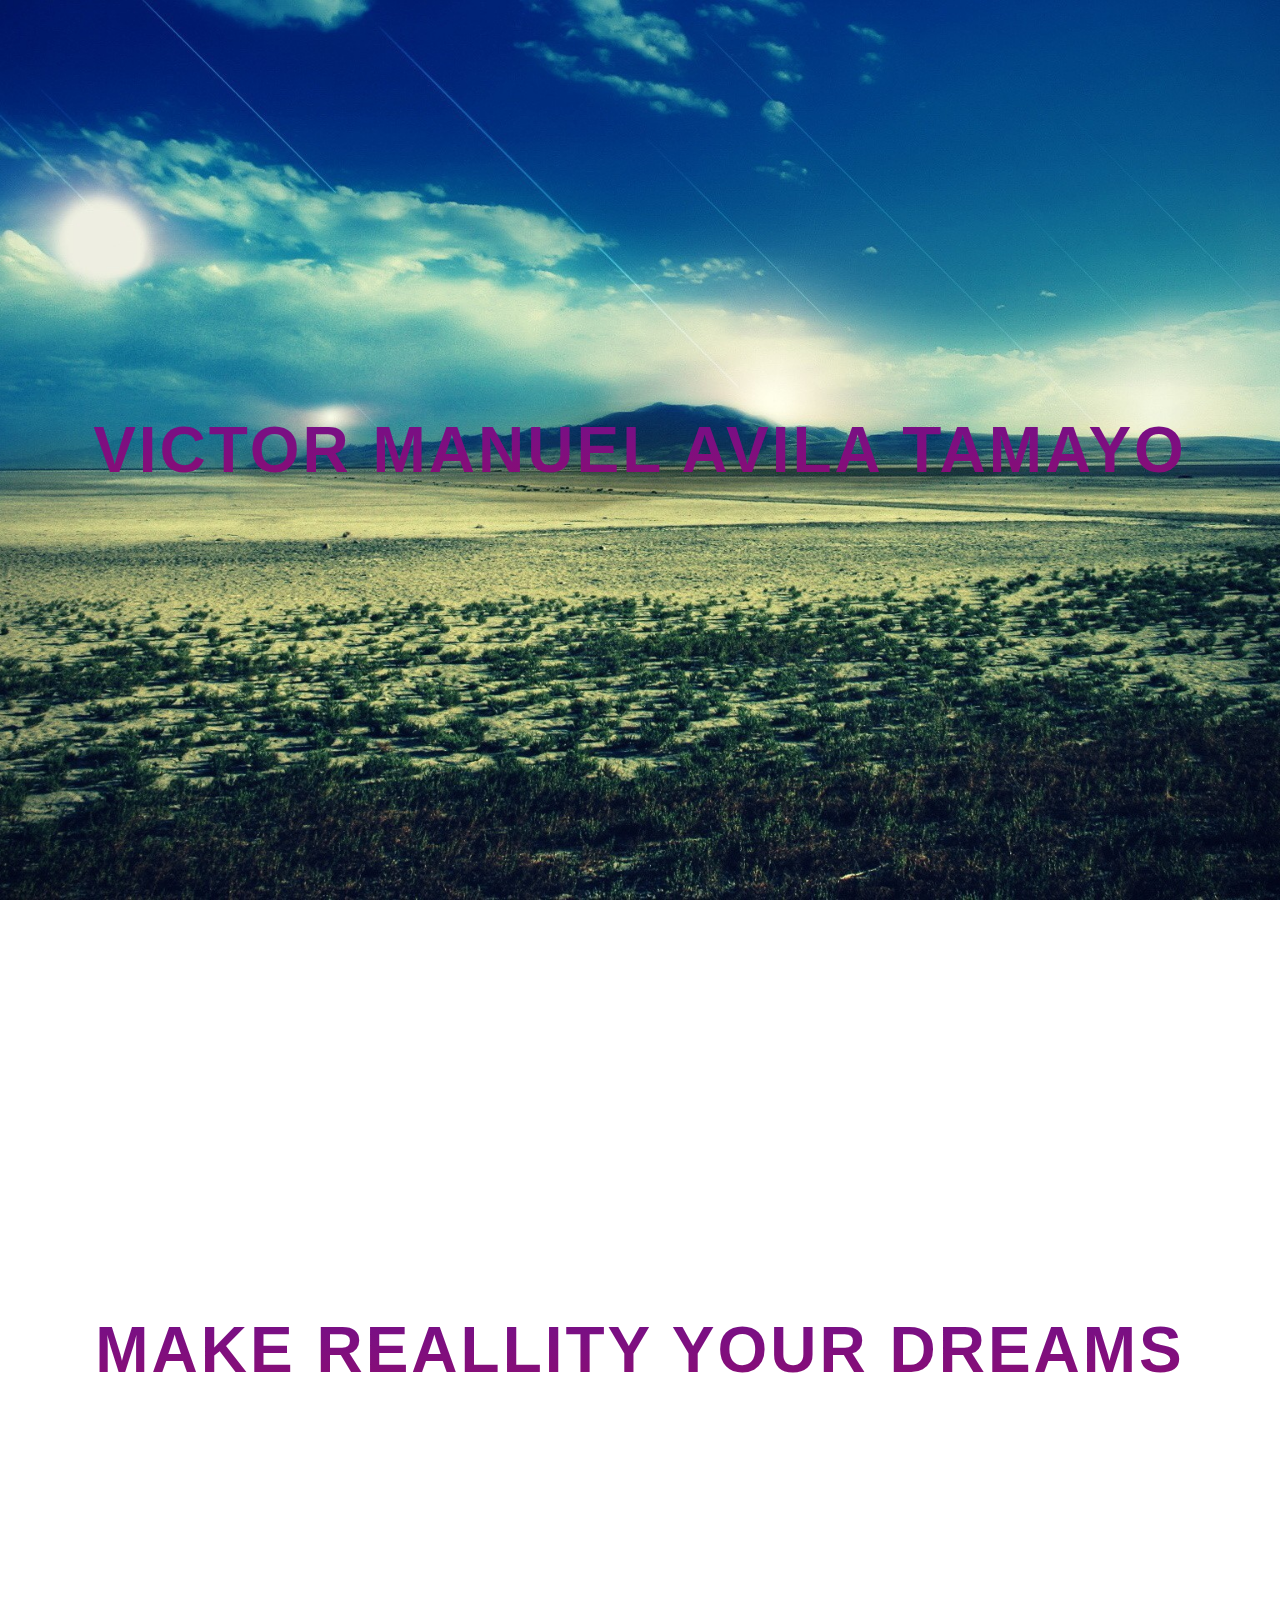
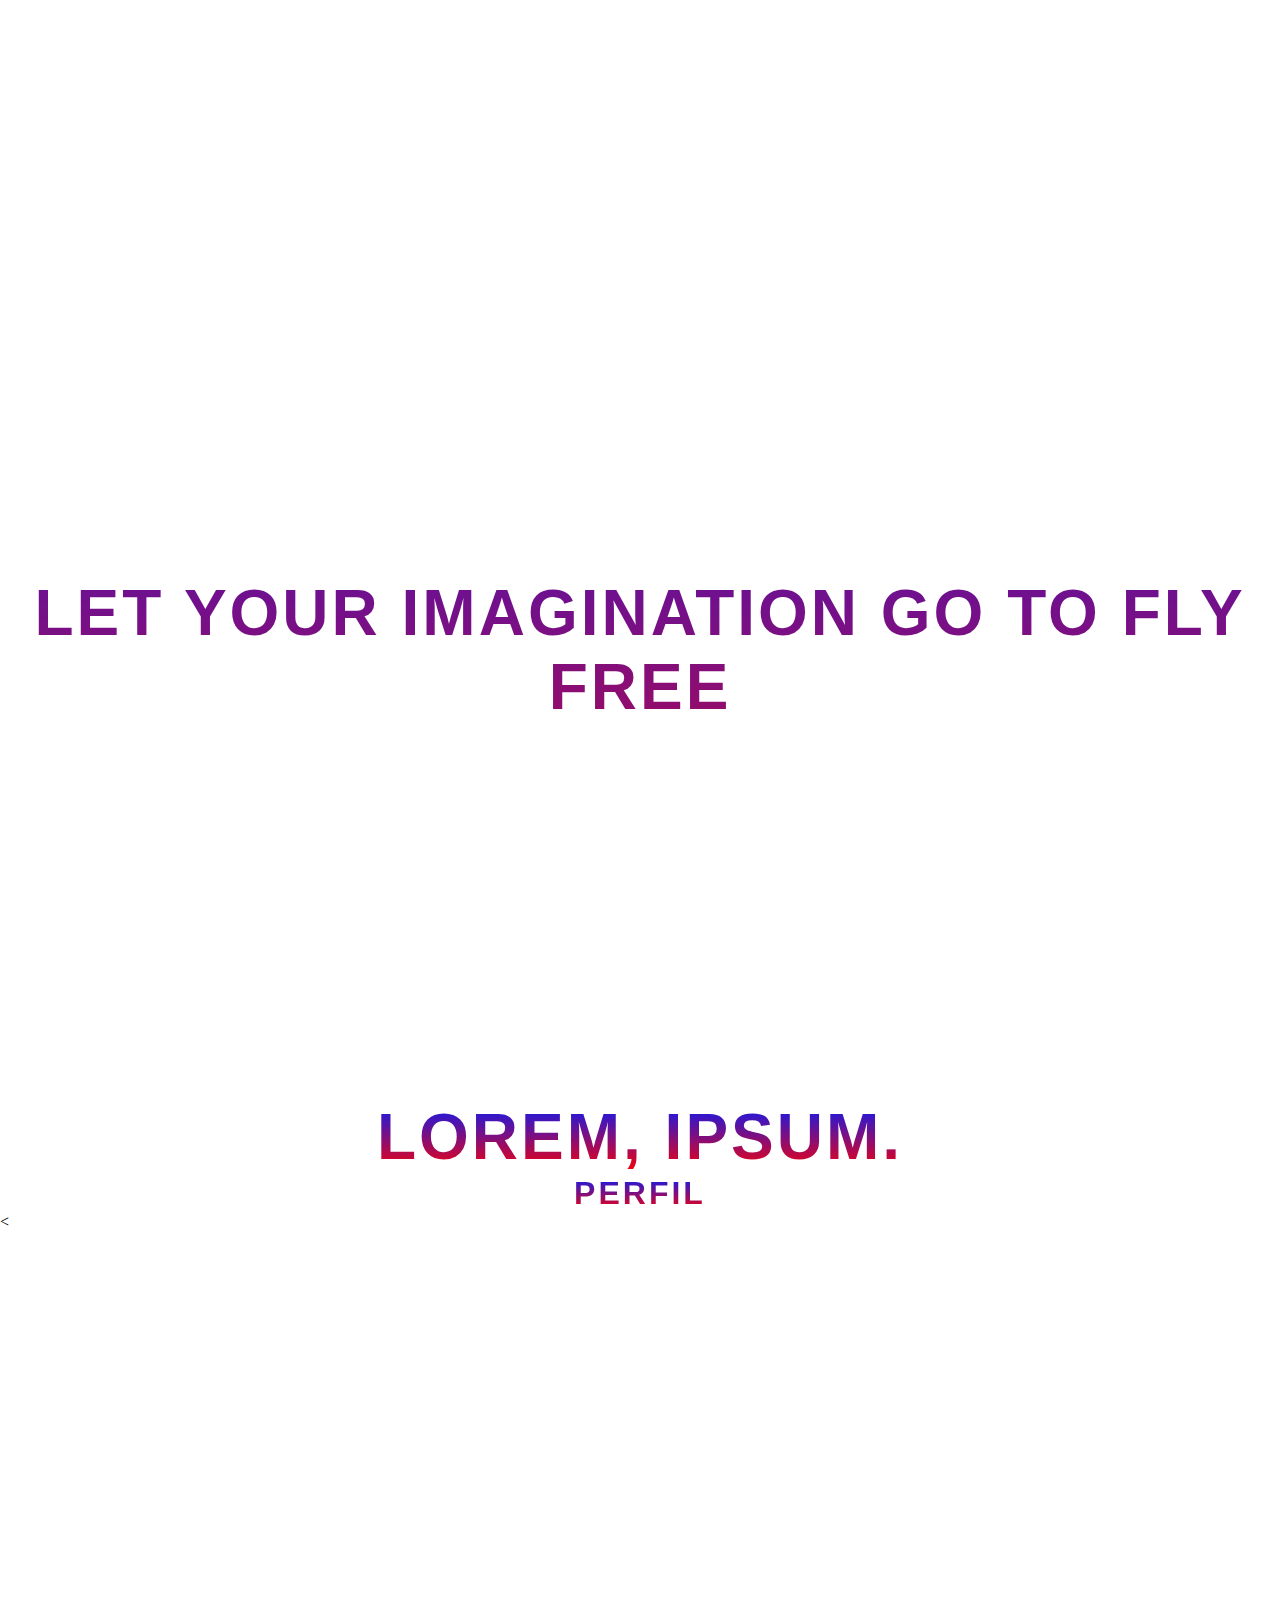
<file: profile.html>
<!DOCTYPE html>
<html lang="en">

<head>
    <meta charset="UTF-8">
    <meta http-equiv="X-UA-Compatible" content="IE=edge">
    <meta name="viewport" content="width=device-width, initial-scale=1.0">

    <title>Contacto</title>
    <link rel="stylesheet" href="css/st2.css">
</head>

<body>

    <div class="container1">
        <h1>Victor Manuel Avila Tamayo</h1>
    </div>

    <div class="container2">
        <h1>Make reallity your dreams</h1>
    </div>
    <div class="container3">
        <h1>Let your imagination go to fly free</h1>
    </div>
    <div class="container4">

        <h1 class="centrado">Lorem, ipsum.</h1>
        <a class="txtdec centrado" href="index.html">
            <h1 class="sombras">Perfil</h1>
        </a>

        <<!-- .container3 h1 { vertical-align: top; background-color: #000; background: transparent; background:
            radial-gradient(#940101, rgb(27, 8, 87)); -webkit-text-fill-color: transparent; -webkit-background-clip:
            text; }-->
    </div>

</body>

</html>
</file>
<file: css/st2.css>
* {
    margin: 0;
    padding: 0;
}

.container1 {
    width: 100%;
    height: 100vh;
    background-image: url(../img/ETRES-Wallpapers\ \(11\).jpg);
    background-size: cover;
    background-position: center;
    background-attachment: fixed;
    display: table;
}

.container2 {
    width: 100%;
    height: 100vh;
    background-image: url(../img/ETRES-Wallpapers\ \(1\).jpg);
    background-size: cover;
    background-position: center;
    background-attachment: fixed;
    display: table;
}

.container3 {
    width: 100%;
    height: 100vh;
    background-image: url(../img/ETRES-Wallpapers\ \(13\).jpg);
    background-size: cover;
    background-position: center;
    background-attachment: fixed;
    display: table;
}

.container4 {
    width: 100%;
    height: 100vh;
    background-image: url(../img/ETRES-Wallpapers\ \(14\).jpg);
    background-size: cover;
    background-position: center;
    background-attachment: fixed;
    display: table;
}

h1 {
    background-color: #000;
    background: transparent;
    background: linear-gradient(#001dfc, rgb(255, 0, 0));
    -webkit-text-fill-color: transparent;
    -webkit-background-clip: text;
    font-size: 4rem;
    font-weight: 600;
    font-family: 'Teko', sans-serif;
    letter-spacing: 3px;
    text-transform: uppercase;
    text-align: center;
    display: table-cell;
    vertical-align: middle;   
}


.container4 h1 {
    vertical-align: top;
}

.sombras {
    font-size: 2rem;
    background-color: rgba(255, 255, 255, 0.3);
    border-radius: 15px;
    border: 1px solid rgba(255, 255, 255, 0.5);
    backdrop-filter: blur(5px);
    vertical-align: sub;
}

.centrado {
    display: grid;
    place-content: center;
    background-position: center;
    vertical-align: top;
}

.txtdec {
    text-decoration: none;
}
</file>
